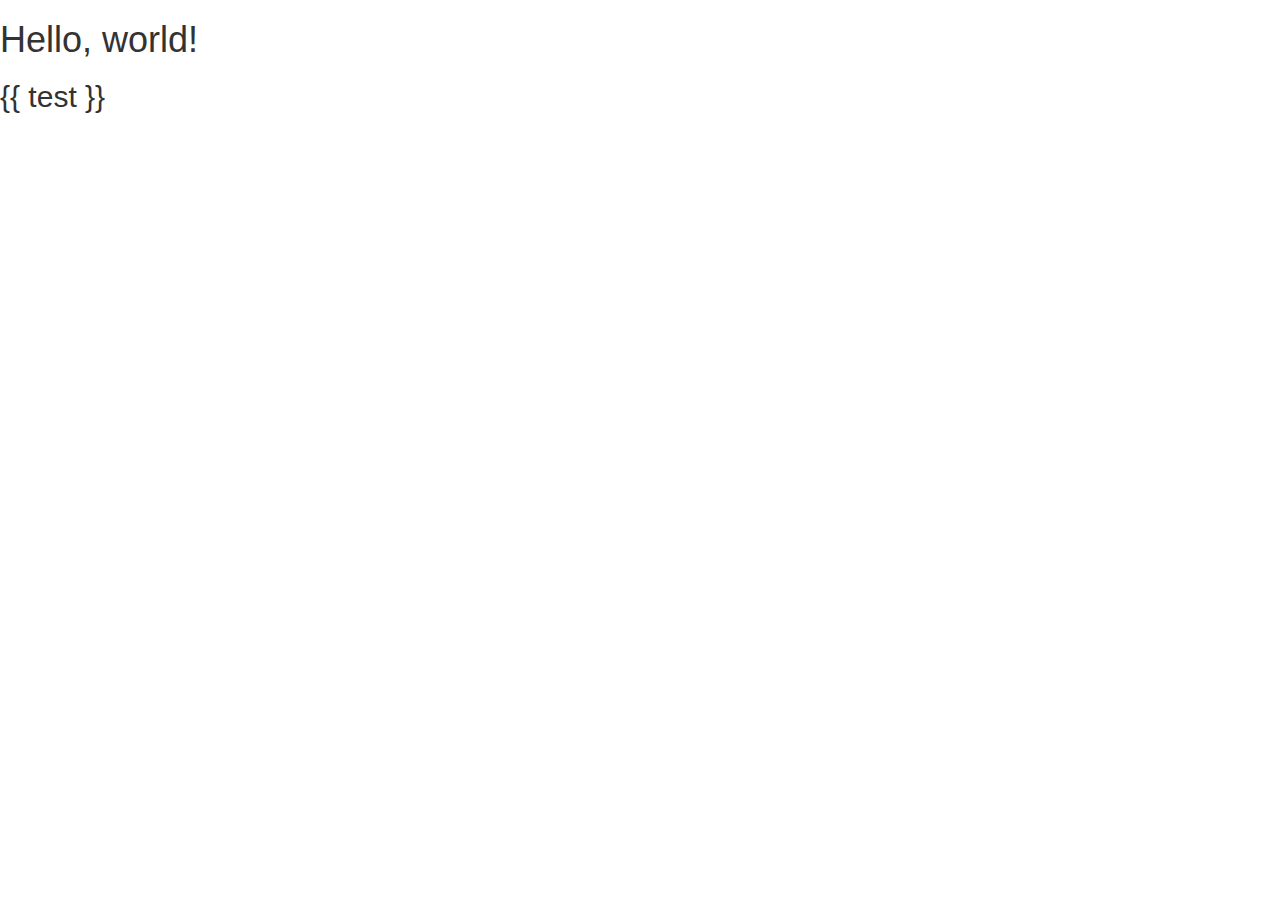
<file: fivefrets/chords/templates/chords/index.html>
<!DOCTYPE html>
<html lang="en">
<head>
  <meta charset="utf-8">
  <meta http-equiv="X-UA-Compatible" content="IE=edge">
  <meta name="viewport" content="width=device-width, initial-scale=1">
  <!-- The above 3 meta tags *must* come first in the head; any other head content must come *after* these tags -->
  <title>fivefrets.com | Home</title>

  <!-- Bootstrap -->
  <link rel="stylesheet" href="https://maxcdn.bootstrapcdn.com/bootstrap/3.3.7/css/bootstrap.min.css" integrity="sha384-BVYiiSIFeK1dGmJRAkycuHAHRg32OmUcww7on3RYdg4Va+PmSTsz/K68vbdEjh4u" crossorigin="anonymous">

  <!-- HTML5 shim and Respond.js for IE8 support of HTML5 elements and media queries -->
  <!-- WARNING: Respond.js doesn't work if you view the page via file:// -->
  <!--[if lt IE 9]>
    <script src="https://oss.maxcdn.com/html5shiv/3.7.3/html5shiv.min.js"></script>
    <script src="https://oss.maxcdn.com/respond/1.4.2/respond.min.js"></script>
  <![endif]-->
</head>

<body>
  <h1>Hello, world!</h1>
  <h2>{{ test }}</h2>

<!-- jQuery (necessary for Bootstrap's JavaScript plugins) -->
<script src="https://ajax.googleapis.com/ajax/libs/jquery/1.12.4/jquery.min.js"></script>
<!-- Include all compiled plugins (below), or include individual files as needed -->
<script src="https://maxcdn.bootstrapcdn.com/bootstrap/3.3.7/js/bootstrap.min.js" integrity="sha384-Tc5IQib027qvyjSMfHjOMaLkfuWVxZxUPnCJA7l2mCWNIpG9mGCD8wGNIcPD7Txa" crossorigin="anonymous"></script>
</body>

</html>
</file>
